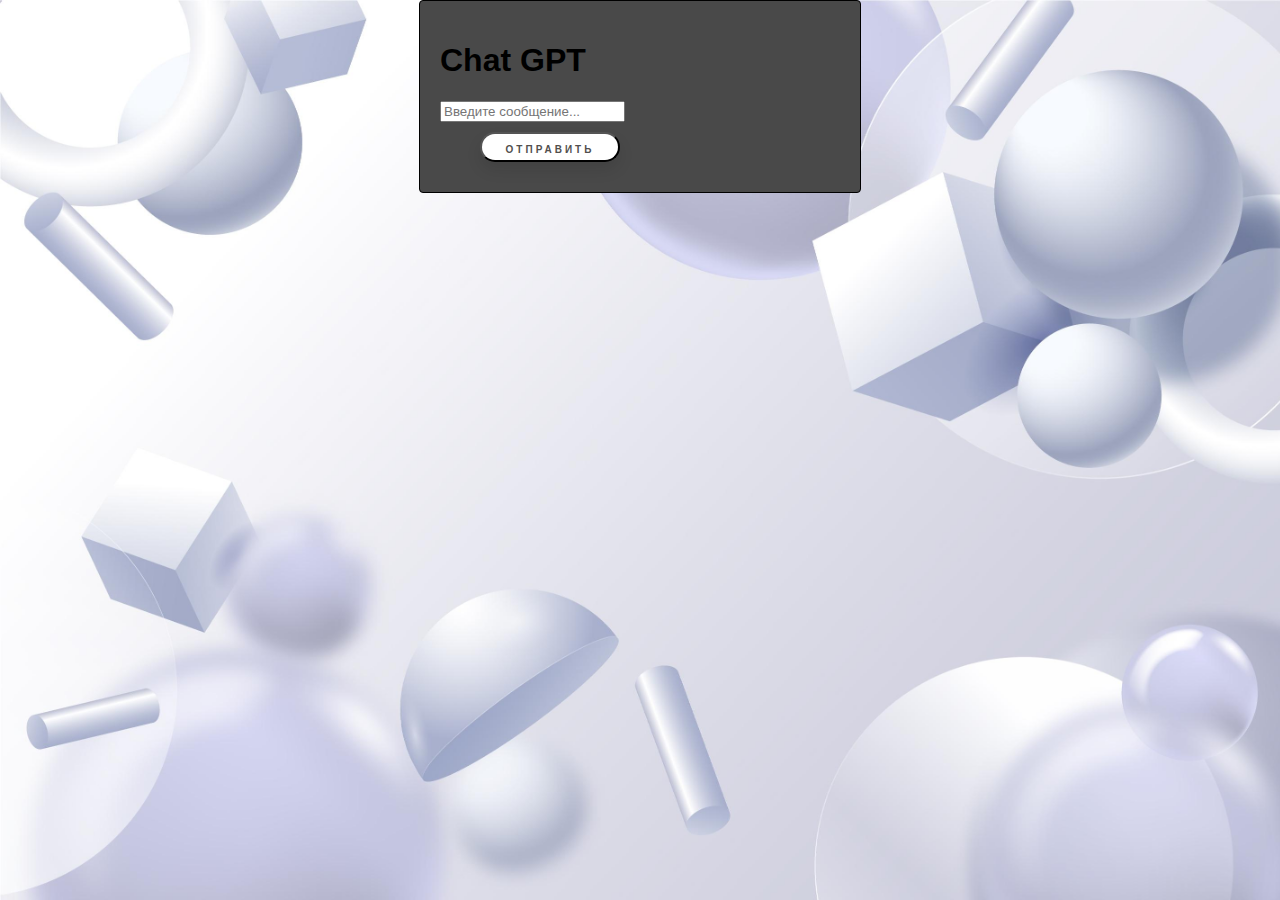
<file: 2ndpage.html>
<!DOCTYPE html>
<html>
<head>
<link rel="stylesheet" href="2style.css">
  <title>Chat with AI</title>
  <style>
    /* Стили для чата */
    .chat-container {
      max-width: 400px;
      margin: 0 auto;
      padding: 20px;
      background-color: #494949;
      border: 1px solid #000000;
      border-radius: 4px;
    }
    .chat-container p {
      margin: 10px 0;
    }
    .user-message {
      background-color: #d0d0d0;
    .bot-message {
      background-color: #bbbbbb;
    }
  </style>
</head>
<body>
  <div class="chat-container">
    <h1 class="chat-title">Chat GPT</h1>
    <div id="chat-log"></div>
    <input type="text" id="message-input" placeholder="Введите сообщение..." />
    <button id="send-button" class="floating-button">Отправить</button>
  </div>

  <script>
    // Функция для отправки сообщений на сервер
    function sendMessage() {
      var messageInput = document.getElementById("message-input");
      var message = messageInput.value;
      messageInput.value = "";

      // Отправка сообщения на сервер
      fetch("/chat", {
        method: "POST",
        headers: {
          "Content-Type": "application/json"
        },
        body: JSON.stringify({ message: message })
      })
      .then(response => response.json())
      .then(data => {
        // Отображение ответа от сервера
        displayMessage("user", message);
        displayMessage("bot", data.reply);
      });
    }

    // Функция для отображения сообщений в чате
    function displayMessage(sender, message) {
      var chatLog = document.getElementById("chat-log");
      var messageElement = document.createElement("p");
      messageElement.textContent = sender + ": " + message;
      messageElement.classList.add(sender + "-message");
      chatLog.appendChild(messageElement);
    }
  </script>
  <script src="script2.js"></script>
  <h1 class="motion">
    <span>
    TRY TO CHAT WITH TODAY'S AI TECHNOLOGY
    </span>
    </h1>
    <style>
      @keyframes scroll {
      0% {transform: translate(0,0);}
      100% {transform: translate(-100%,0);}
      }
      .motion {
      display: block;
      width: 100%;
      white-space: nowrap;
      overflow: hidden;
      color:#c9cae6;
      font-family: gilroy;
      width: 100%;
      }
      .motion span {
      display: inline-block;
      padding-left: 100%;
      animation: scroll 20s infinite linear;
      }
      </style>
</body>
</html>
</file>
<file: 2style.css>
body {
    background-color: #333333;
    background-image: url(background2.jpg) center center no-repeat fixed;
    background-size: cover;
    color: #ffffff;
    font-family: Arial, sans-serif;
    margin: 0;
    padding: 0;
  }
  .container {
    max-width: 800px;
    margin: 0 auto;
    padding: 20px;
    background-color: #a2a2a2;
    position: relative;
    top:50%;
  }
  
  .chat-log {
    overflow-y: auto;
    max-height: 400px;
    padding: 10px;
  }
  
  .user-message,
  .bot-message {
    margin: 10px 0;
    padding: 10px;
  }
  
  .user-message {
    background-color: #444444;
    color: #ffffff;
  }
  
  .bot-message {
    background-color: #666666;
    color: #ffffff;
  }
  
  .message-input {
    width: 100%;
    padding: 10px;
    
  }
  .floating-button {
    text-decoration: none;
    display: inline-block;
    width: 140px;
    height: 30px;
    line-height: 30px;
    border-radius: 45px;
    margin: 10px 40px;
    font-family: Arial, sans-serif;
    font-size: 10px;
    text-transform: uppercase;
    text-align: center;
    letter-spacing: 3px;
    font-weight: 700;
    color: #524f4e;
    background: white;
    box-shadow: 0 8px 15px rgba(0, 0, 0, .1);
    transition: .3s;
  }
  .floating-button:hover {
    background-color: #f3f4f6;
    border-color: #1b1f2326;
    transition-duration: 0.1s;
}
  
  .send-button {
    background-color: #444444;
    color: #ffffff;
    border: none;
    padding: 10px;
    cursor: pointer;
  }
  
  .chat-title {
    color: #000000;
  }
  body {
    height: 200px;
    background-image: url(background2.jpg);
    background-image: no-repeat;
    }
    html, body {
      width: 100%;
      height:100%;
    }
</file>
